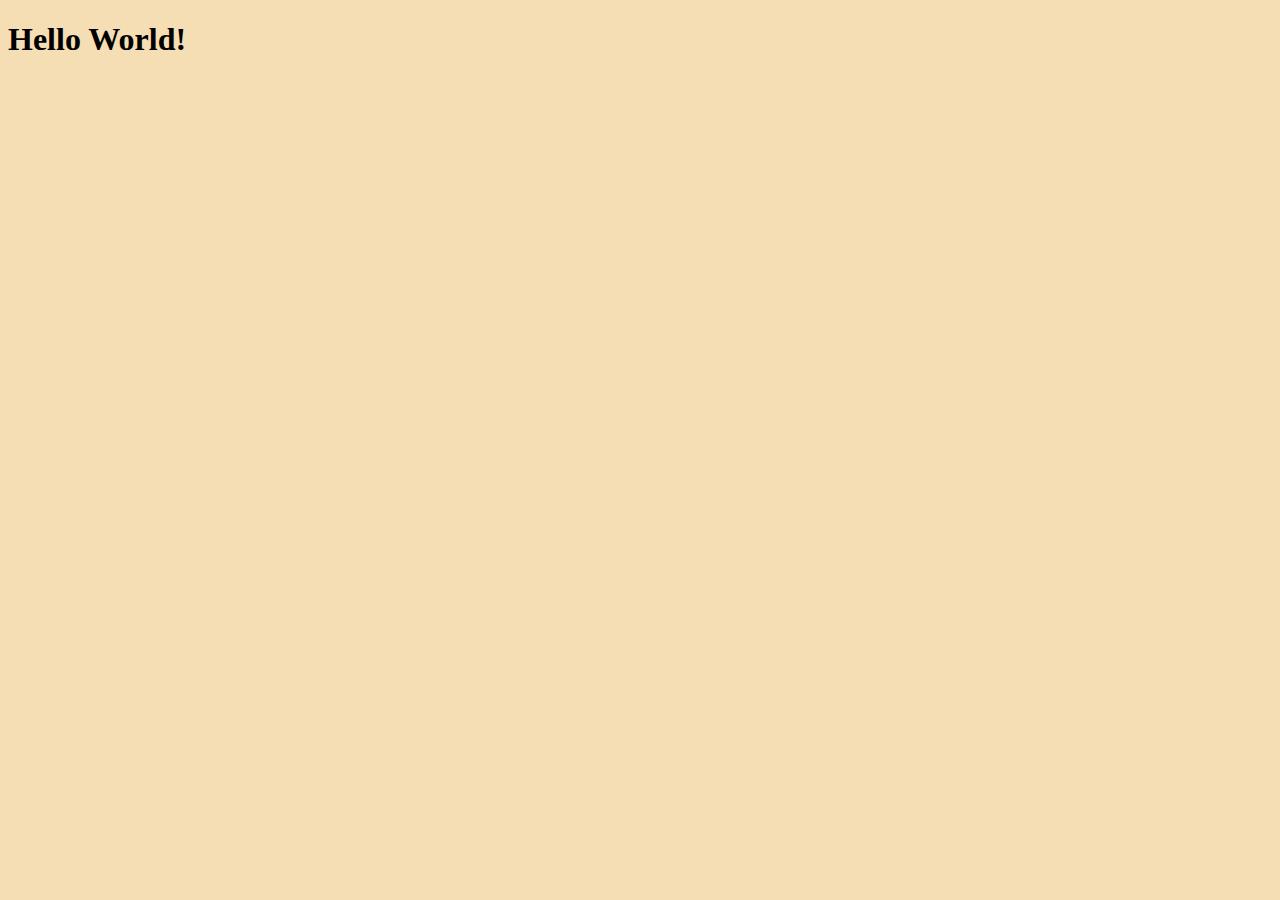
<file: index-02.html>
<!DOCTYPE html>
<html lang="en">
  <head>
  
  <link rel="stylesheet" href="style-02.css" />
  <title>Code challenge</title>

  </head>

  <body>
    <h1>Hello World!</h1>

 <script src="script-2.js">
    
 </script>

  </body>
</html>
</file>
<file: style-02.css>
body {

    background: wheat
  }
</file>
